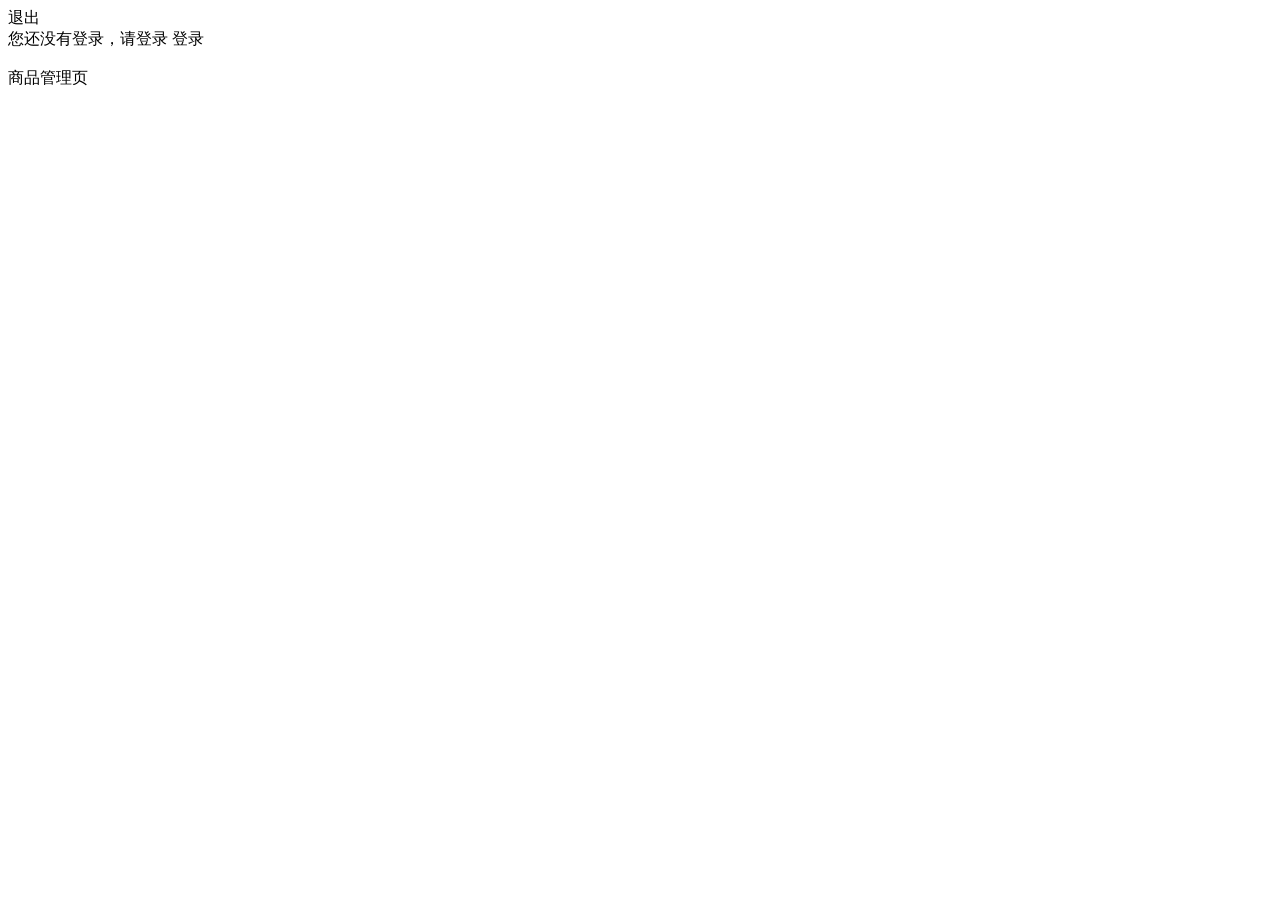
<file: src/main/webapp/WEB-INF/templates/index.html>
<!DOCTYPE html>
<html lang="zh" xmlns:th="http://www.thymeleaf.org">
<head>
    <meta charset="UTF-8">
    <title>主页</title>
    <!-- 导入bootstrap5的框架样式文件 -->
    <link rel="stylesheet" type="text/css" th:href="@{/static/css/bootstrap.min.css}"/>
    <link rel="stylesheet" type="text/css" th:href="@{/static/bs-icons/bootstrap-icons.css}"/>
</head>
<body>
<div class="container mt-4">
    <!--登录成功的显示模块-->
    <div th:if="${session?.user?.account} != null">
        <span th:text="|欢迎您: ${session.user?.account}|"></span>
        <a class="btn btn-success" th:href="@{/logout}">退出</a>
    </div>
    <!--没有登录时显示的模块-->
    <div th:if="${session?.user?.account} == null">
        您还没有登录，请登录
        <a class="btn btn-primary block" th:href="@{/login.html}">登录</a>
    </div>

    <br/>
    <!--跳转到商品列表的按钮  当前这里需要调用后端接口去查询商品数据，然后从后端去调用要显示的页面-->
    <a class="btn btn-primary block" th:href="@{/dataList.html}">商品管理页</a>
</div>

</body>
</html>
</file>
